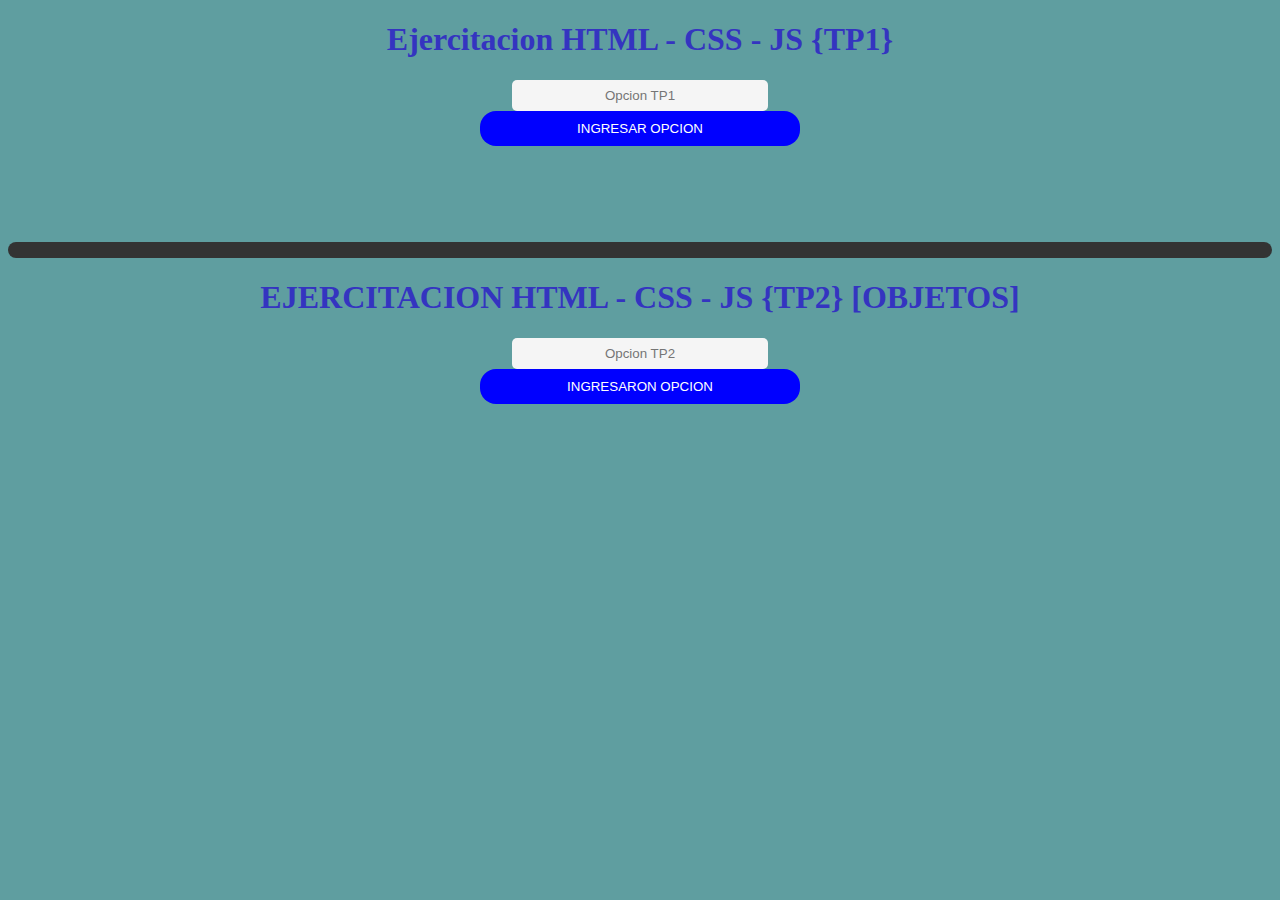
<file: index.html>
<!DOCTYPE html>
<html lang="en">

<head>
  <meta charset="UTF-8" />
  <meta name="viewport" content="width=device-width, initial-scale=1.0" />
  <link rel="stylesheet" href="css/style.css">
  <title>Document</title>
</head>

<body>

  <header>
    <h1>Ejercitacion HTML - CSS - JS {TP1}</h1>
  </header>

  <main>

    <input class="general" type="text" id="numero" name="numero" placeholder="Opcion TP1" required checked reset>
    <button class="boton1"  onclick="guia1()">Ingresar opcion</button>

    <div class="resultado" id="resultado"></div> 

    <div class="separacion"></div>

    <h1>EJERCITACION HTML - CSS - JS {TP2} [OBJETOS]</h1>
    
    <input type="text" class="general" id="numero2" name="numero2" placeholder="Opcion TP2" required checked reset>
    <button class="boton1" onclick="guia2()">Ingresaron Opcion</button>

    <div class="resultado2" id="resultado2"></div>

    
  </main>

  






  <script src="main.js" type="module"></script>
</body>

</html>
</file>
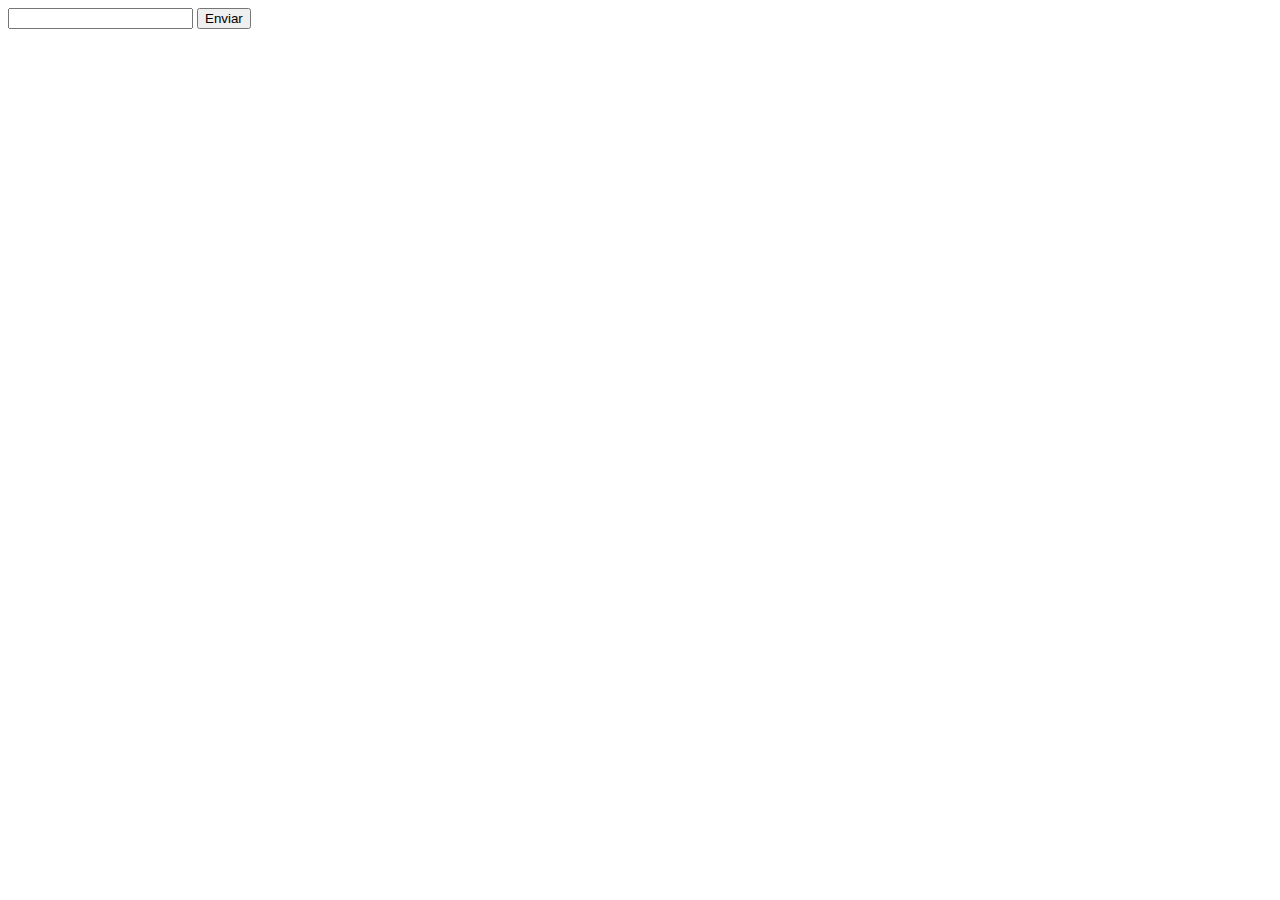
<file: pruebita/index.html>
<!DOCTYPE html>
<html lang="en">
<head>
    <meta charset="UTF-8">
    <meta name="viewport" content="width=device-width, initial-scale=1.0">
    <title>Document</title>
</head>
<body>
    <input type="text" id="123">
    <button type="button" id="boton123">Enviar</button>


    <script src="main.js" type="module"></script>
</body>
</html>
</file>
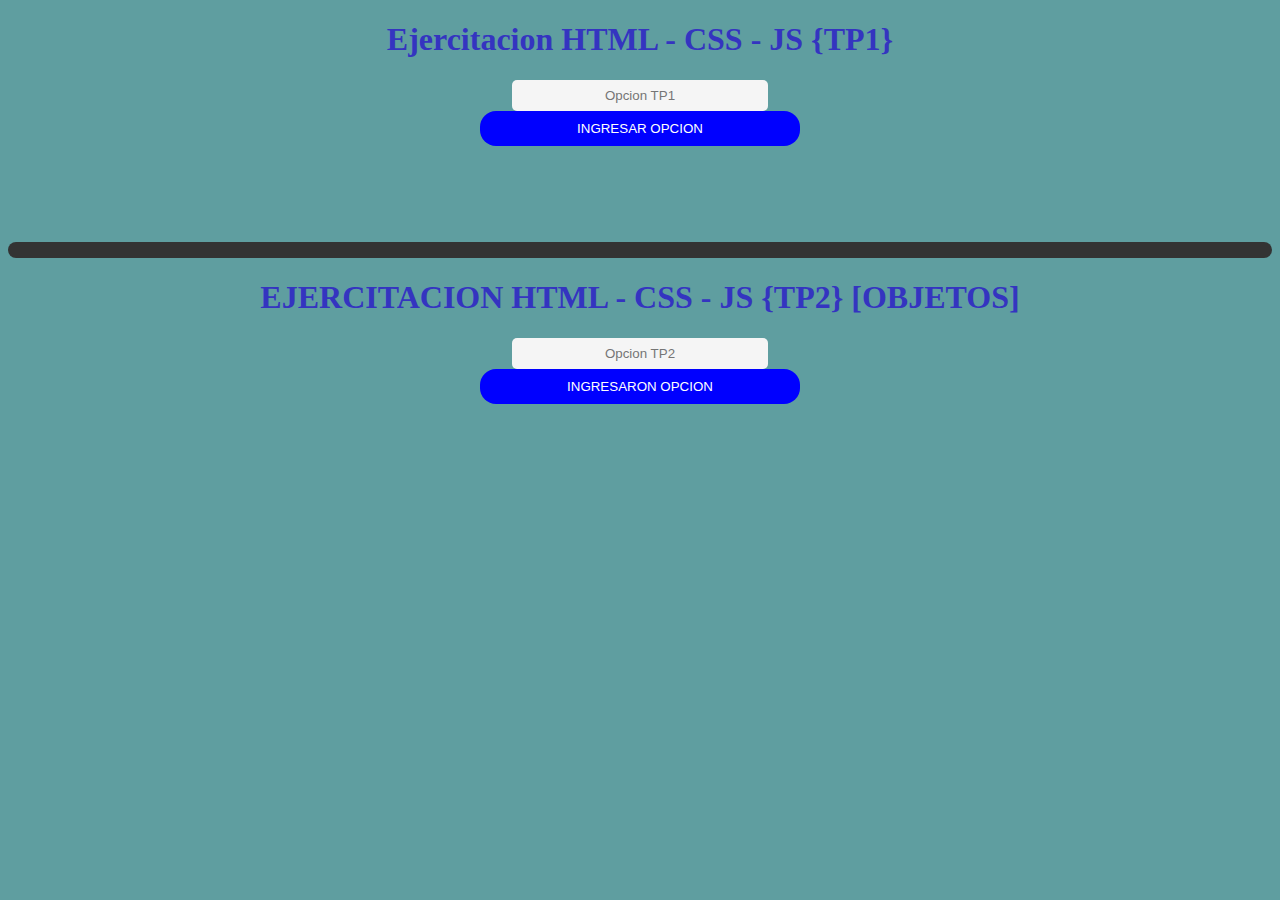
<file: TPN1 - TPN2/index.html>
<!DOCTYPE html>
<html lang="en">

<head>
  <meta charset="UTF-8" />
  <meta name="viewport" content="width=device-width, initial-scale=1.0" />
  <link rel="stylesheet" href="css/style.css">
  <title>Document</title>
</head>

<body>

  <header>
    <h1>Ejercitacion HTML - CSS - JS {TP1}</h1>
  </header>

  <main>

    <input class="general" type="text" id="numero" name="numero" placeholder="Opcion TP1">
    <button class="boton1" onclick="guia1()">Ingresar opcion</button>

    <div class="resultado" id="resultado"></div>

    <div class="separacion"></div>

    <h1>EJERCITACION HTML - CSS - JS {TP2} [OBJETOS]</h1>

    <input type="text" class="general" id="numero2" name="numero2" placeholder="Opcion TP2">
    <button class="boton1" onclick="guia2()">Ingresaron Opcion</button>

    <div class="resultado2" id="resultado2"></div>


  </main>








  <script src="main.js"></script>
</body>

</html>
</file>
<file: css/style.css>
body {
  background-color: cadetblue;
}

h1,h2 {
  text-align: center;
  color: rgb(52, 52, 192);
}

/*Estilos para el boton*/
.boton1 {
  background-color: blue;
  color: white;
  padding: 10px 20px;
  border-radius: 1rem;
  width: 20rem;
  margin: auto;
  border: none;
  display: block;
  cursor: pointer;
  transition: background-color 0.5s ease;
  text-transform: uppercase;

}

/* Hover es cuando pasamos el mouse por arriba*/
.boton1:hover {
  color: black;
  background-color: orangered;
}


/*Active es cuando hacemos click*/
.boton1:active {
  color: pink;
  background-color: black;
}

/* Estilos para el campo de entrada (INPUT)*/
.general {
  padding: 8px;
  background-color: whitesmoke;
  border: whitesmoke;
  border-radius: 5px;
  display: block;
  margin: 0 auto;
  width: 15rem;
  text-align: center;
  transition: background-color 0.2s ease;
}

/*Hover cuando pasamos por encima del input*/
.general:hover {
  border: transparent;
  background-color: cadetblue;
}

/*Active cuando hacemos click en el input*/
.general:active {
  border: transparent;
  background-color: cadetblue;
  color: transparent;

}

/*Focus cuando estamos editando el input*/
.general:focus {
  /*  outline: none;*/
  border: none;
  background-color: cadetblue;
}

.resultado, .resultado2{
  position: absolute;
  left: 50%;
  top: 20%;
  transform: translateX(-50%) translateY(-30%);
  color: blue;
}

.resultado2{
  top: 47%;
  transform: translateX(-50%) translateY(-47%);
}





.separacion{
  border-radius: 2rem;
  outline: none;
  height: 1rem;
  margin-top: 6rem;
  background-color: #333;
}
</file>
<file: TPN1 - TPN2/css/style.css>
body{
  background-color: cadetblue;
}

/* body{ 
  background: linear-gradient(#5599aa, #D8D8D8, transparent);
  min-height: 100vh;
} */

h1,
h2 {
  text-align: center;
  color: rgb(52, 52, 192);
}

/*Estilos para el boton*/
.boton1 {
  background-color: blue;
  color: white;
  padding: 10px 20px;
  border-radius: 1rem;
  width: 20rem;
  margin: auto;
  border: none;
  display: block;
  cursor: pointer;
  transition: background-color 0.5s ease;
  text-transform: uppercase;

}

/* Hover es cuando pasamos el mouse por arriba*/
.boton1:hover {
  color: black;
  background-color: orangered;
}


/*Active es cuando hacemos click*/
.boton1:active {
  color: pink;
  background-color: black;
}

/* Estilos para el campo de entrada (INPUT)*/
.general {
  padding: 8px;
  background-color: whitesmoke;
  border: whitesmoke;
  border-radius: 5px;
  display: block;
  margin: 0 auto;
  width: 15rem;
  text-align: center;
  transition: background-color 0.2s ease;
}

/*Hover cuando pasamos por encima del input*/
.general:hover {
  border: transparent;
  background-color: cadetblue;
}

/*Active cuando hacemos click en el input*/
.general:active {
  border: transparent;
  background-color: cadetblue;
  color: transparent;

}

/*Focus cuando estamos editando el input*/
.general:focus {
  /*  outline: none;*/
  border: none;
  background-color: cadetblue;
}

.resultado,
.resultado2 {
  position: absolute;
  left: 50%;
  top: 20%;
  transform: translateX(-50%) translateY(-30%);
  color: blue;
}

.resultado2 {
  top: 47%;
  transform: translateX(-50%) translateY(-47%);
}



.separacion {
  border-radius: 2rem;
  outline: none;
  height: 1rem;
  margin-top: 6rem;
  background-color: #333;
}
</file>
